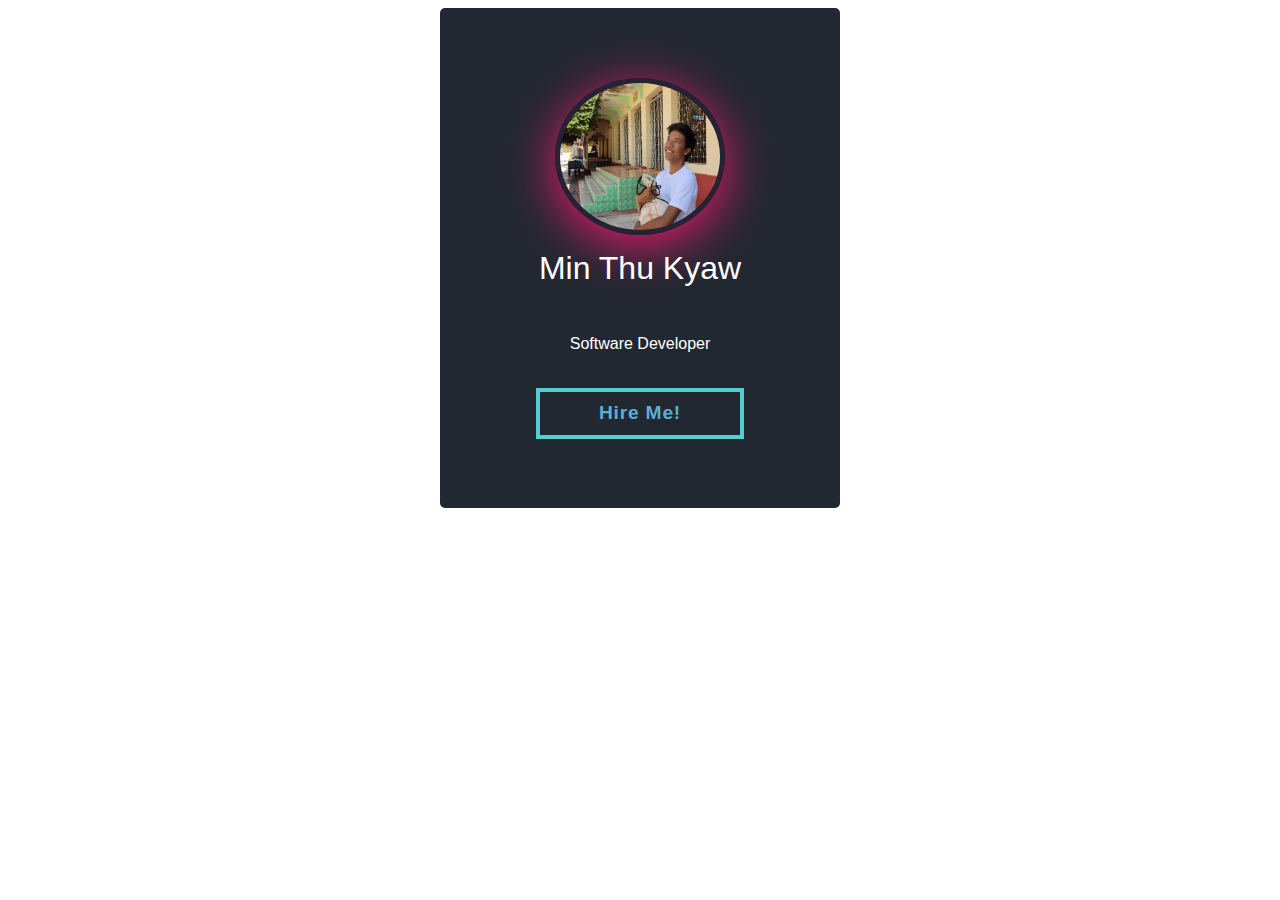
<file: index.html>
<!DOCTYPE html>
<html lang="en">
<head>
  <meta charset="UTF-8">
  <meta name="viewport" content="width=device-width, initial-scale=1.0">
  <meta http-equiv="X-UA-Compatible" content="ie=edge">
  <link href="https://fonts.googleapis.com/css?family=Roboto&display=swap" rel="stylesheet">
  <link href="https://fonts.googleapis.com/css?family=Rubik|Ubuntu&display=swap" rel="stylesheet">
  <link rel="stylesheet" href="https://use.fontawesome.com/releases/v5.6.3/css/all.css" crossorigin="anonymous">
  <script src="https://ajax.googleapis.com/ajax/libs/jquery/3.4.1/jquery.min.js"></script>
  <script src="https://cdnjs.cloudflare.com/ajax/libs/popper.js/1.14.7/umd/popper.min.js"></script>
  <script src="https://maxcdn.bootstrapcdn.com/bootstrap/4.3.1/js/bootstrap.min.js"></script>

  <title>Custom Web Components</title>
  <link rel="stylesheet" href="style.css" />
</head>
<body>


    
    <profile-card title="Min Thu Kyaw" career="Software Developer" content="Hire Me!" avatar="my_pp.jpg" height="400px" width="300px" button-contact-url="https://www.facebook.com/min.t.kyaw.3591"></profile-card>
    <!--<login-form data-action="localhost:8000" data-method="post"></login-form>--> 
    <!-- <register-form data-action="localhost"></register-form>  -->
    <!-- <cus-button backColor="blue" color="red">

    </cus-button>  -->
    <!-- <social-button type="facebk" data-param-text="min thu kyaw" data-param-url="facebook.com"></social-button> -->
    <!-- <modal-box content="it works yeah it;s ok man i can't believe it man" value="modal"><h1>hello</h1> -->
    <!-- </modal-box> -->
      

  

  <script src="components/app.js" type="module"></script>
  <script src="components/function.js"></script>


  <!-- testing -->
  <!-- <script src="/components/modal/index.js"></script> -->
</body>
</html>
</file>
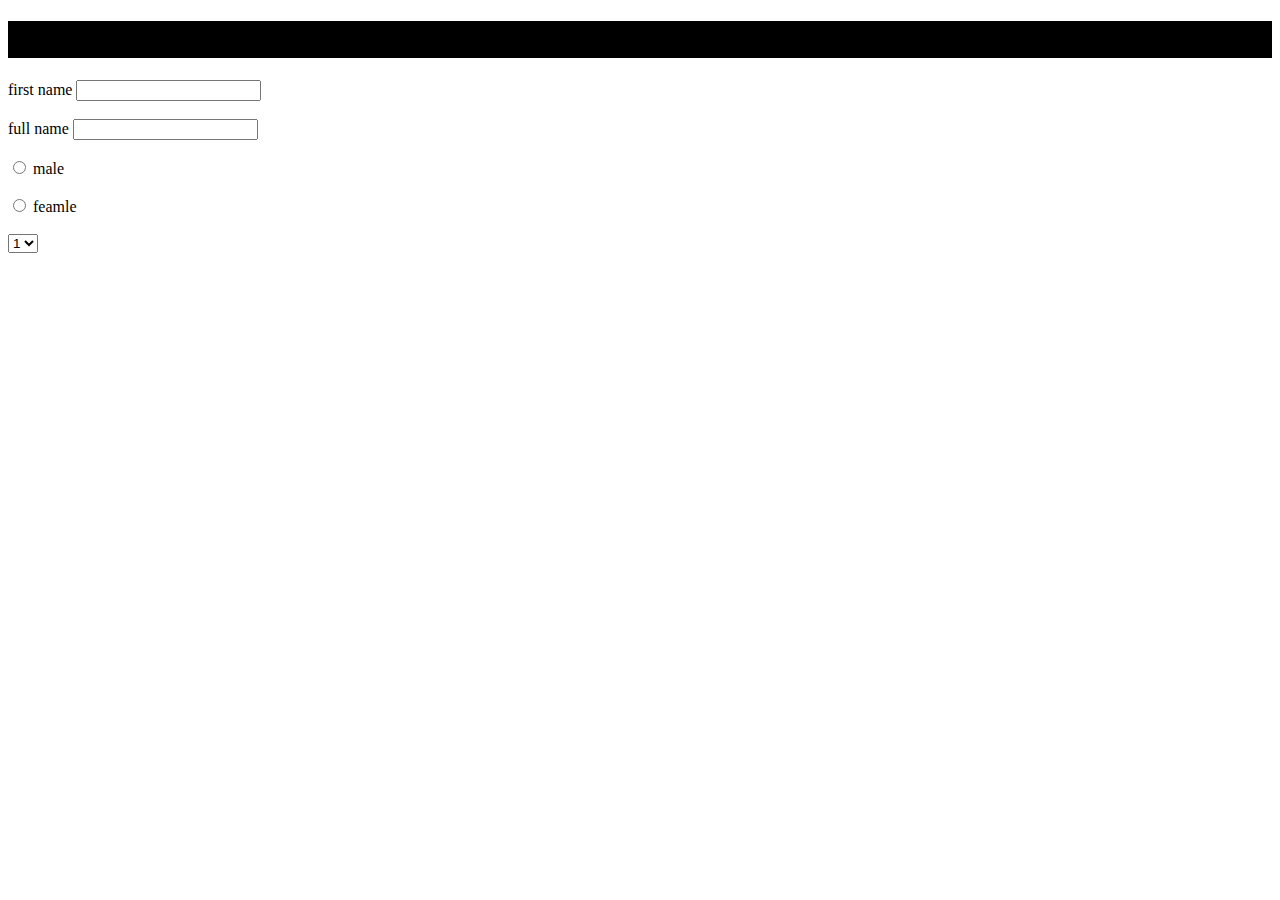
<file: components/login/wymco.html>
<!DOCTYPE html>
<html>
    <head>
        <title>wymco ggwp</title>
        <style>
            h1 {
                background-color: black
            }
        </style>
    </head>
    <body>
        <h1>balsh balsh</h1>
         <form>
            <label for="first name">first name</label>
            <input type="text" id="name"><br>
            <br>
            <label for="full name">full name</label>
            <input type="text" id="name"><br>
            <br>
            <input type="radio" namre="male" id ="male">
            <label for="male">male</label><br>
            <Br>
            <input type="radio" name="female" id="female">
            <label for="feamle">feamle</label><br>
            <br>
            <select>
                <option>1</option> 
                <option>2</option>
                <option>3</option>
            </select>
        </form>
    </body>
</html>
</file>
<file: style.css>
.container {
    width: 500px;
    margin: 80px auto;
  }
</file>
